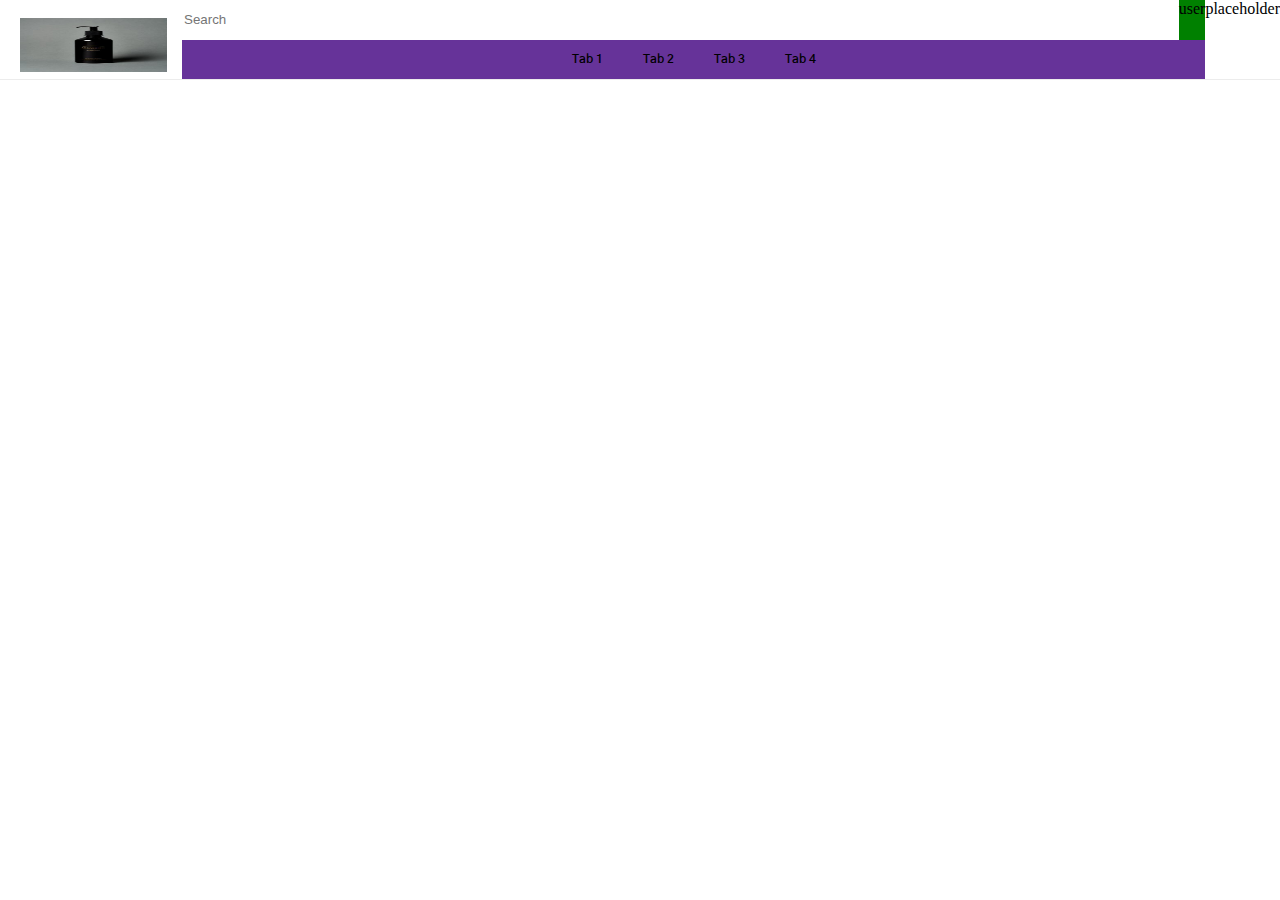
<file: index.html>
<!DOCTYPE html>
<html lang="en">
<head>
    <meta charset="UTF-8">
    <meta name="viewport" content="width=device-width, initial-scale=1.0">
    <title>Nginx</title>
    <link rel="stylesheet" href="minimalroot.css">
    <link rel="stylesheet" href="style.css">
    

</head>
<body class="index">
    <header>
        
        <div class="navleft">
            <img src="bilder/logoplaceholder.jpg" alt="" class="logo">
        </div>
        <div class="navmid">
            <div class="uppermid">
                <input type="text" placeholder="Search">
            <!-- Mail?-->
                <div class="user">user</div>
            </div>
            
            <div class="tabs">
                <div class="tab">Tab 1</div>
                <div class="tab">Tab 2</div>
                <div class="tab">Tab 3</div>
                <div class="tab">Tab 4</div>
            </div>

        </div>
        <div class="navright">
            placeholder
        </div>
        
    </header>
    <main>

    </main>
    <script src="script.js"></script>
</body>
</html>
</file>
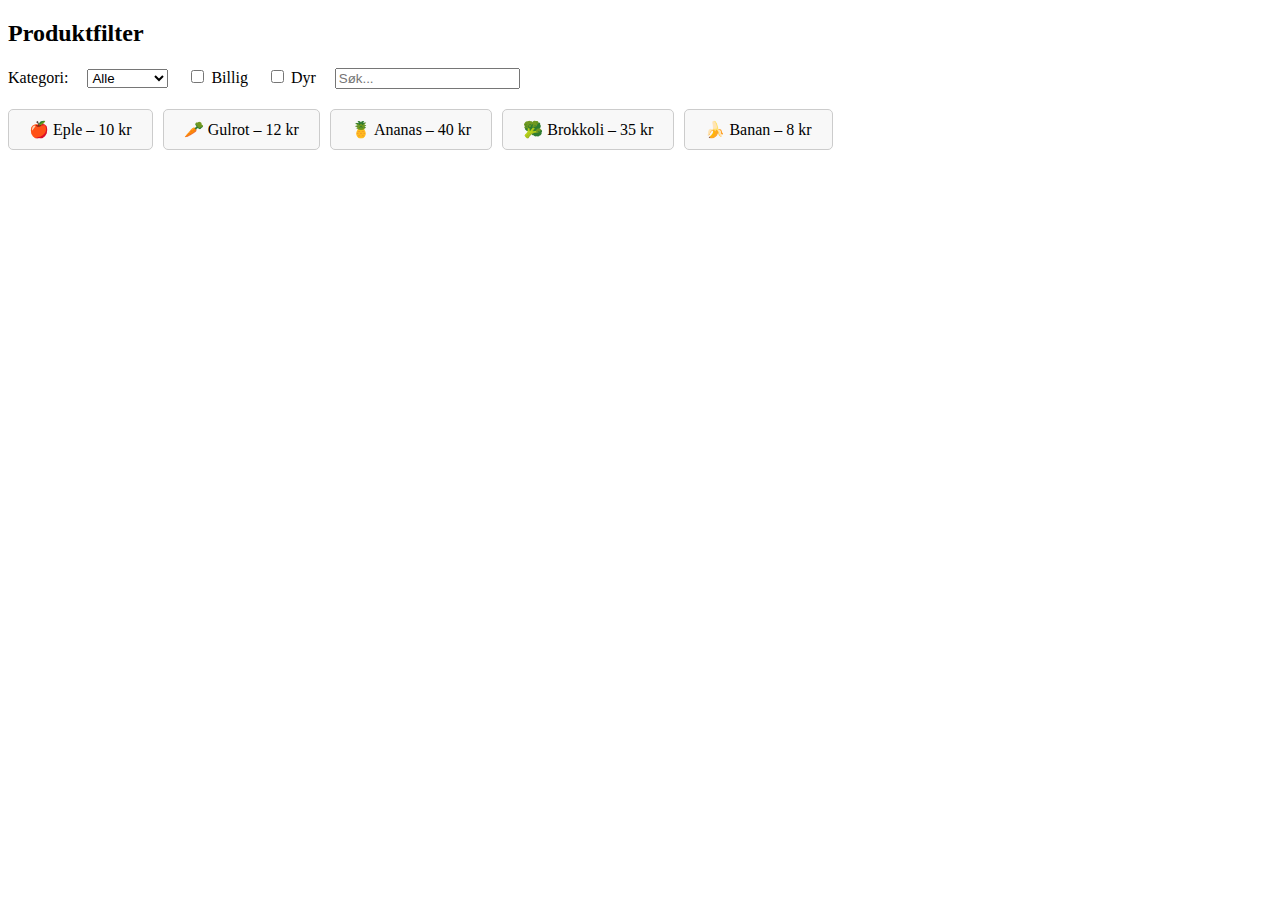
<file: filtereksempel.html>
<!DOCTYPE html>
<html lang="en">
<head>
    <meta charset="UTF-8">
    <meta name="viewport" content="width=device-width, initial-scale=1.0">
    <title>Document</title>
    <style>
        #filter-menu {
  margin-bottom: 20px;
}

#filter-menu label,
#filter-menu select,
#filter-menu input[type="text"] {
  margin-right: 15px;
}

.container {
  display: flex;
  flex-wrap: wrap;
  gap: 10px;
}

.item {
  padding: 10px 20px;
  border: 1px solid #ccc;
  background-color: #f8f8f8;
  border-radius: 5px;
}

    </style>
</head>
<body>
    <h2>Produktfilter</h2>

<!-- Filtreringsmeny -->
<div id="filter-menu">
  <label for="category-select">Kategori:</label>
  <select id="category-select" onchange="applyFilters()">
    <option value="all">Alle</option>
    <option value="frukt">Frukt</option>
    <option value="grønnsak">Grønnsak</option>
  </select>

  <label>
    <input type="checkbox" value="cheap" onchange="applyFilters()" /> Billig
  </label>
  <label>
    <input type="checkbox" value="expensive" onchange="applyFilters()" /> Dyr
  </label>

  <input type="text" id="search" placeholder="Søk..." oninput="applyFilters()" />
</div>

<!-- Produkter -->
<div class="container">
  <div class="item frukt cheap">🍎 Eple – 10 kr</div>
  <div class="item grønnsak cheap">🥕 Gulrot – 12 kr</div>
  <div class="item frukt expensive">🍍 Ananas – 40 kr</div>
  <div class="item grønnsak expensive">🥦 Brokkoli – 35 kr</div>
  <div class="item frukt cheap">🍌 Banan – 8 kr</div>
</div>

<script>
    function applyFilters() {
  const selectedCategory = document.getElementById("category-select").value;
  const checkboxes = document.querySelectorAll('input[type="checkbox"]:checked');
  const searchText = document.getElementById("search").value.toLowerCase();
  const items = document.querySelectorAll(".item");

  const priceFilters = Array.from(checkboxes).map(cb => cb.value);

  items.forEach(item => {
    const matchesCategory = selectedCategory === "all" || item.classList.contains(selectedCategory);
    const matchesPrice = priceFilters.length === 0 || priceFilters.some(filter => item.classList.contains(filter));
    const matchesSearch = item.textContent.toLowerCase().includes(searchText);

    if (matchesCategory && matchesPrice && matchesSearch) {
      item.style.display = "block";
    } else {
      item.style.display = "none";
    }
  });
}

</script>

</body>
</html>
</file>
<file: style.css>
/*Header Styles*/
.slider {
  display: flex;
  height: 30px;
  background-color: aquamarine;
  justify-content: center;
  align-items: center;
}

header {
  width: 100%;
  height: 80px;
  background-color: white;
  display: flex;
  justify-content: space-between;
  border-bottom: solid 1px #ececec;
}

.navleft {
  display: flex;
  height: 100%;
}

.logo {
  background-image: url("bilder/logoMain.svg");
  background-size: cover;
  width: 147px;
  height: 53.8px;
  margin: 18px 15px 0 20px;

}

.shoppingBasket {
  height: 80px;
  width: 125px;
  display: flex;
  justify-content: center;
  align-items: center;
}
.shoppingBasket>img {
  width: 17px;
}
.navmid {
  display: flex;
  background-color: rebeccapurple;
  flex: 1;
  flex-direction: column;
}

.uppermid {
  display: flex;
  width: 100%;
  height: 100%;
}

.uppermid>input {
  height: 100%;
  width: 100%;
}

.mail {
  background-color: red;
  height: 100%;
}

.user {
  background-color: green;
  height: 100%;
}

.tabs {
  display: flex;
  gap: 40px;
  justify-content: center;
  align-items: center;
  height: 100%;
  width: 100%;
}

input {
  outline: none;
  border: none;
}

.tab {
  font-family: "Gothic A1", sans-serif;
  font-weight: 600;
  font-size: 12px;

}

.uppermid>button {
  border: none;
  outline: none;
  background-color: #fff;
}

.content {
  display: flex;
  height: 65vh;
  width: 100%;
  background-color: lime;
}

.textbox {
  display: flex;
  height: 20vh;
  width: 100%;
  background-color: coral;
  justify-content: center;
  align-items: center;
}

.type {
  display: flex;
  height: 100%;
  width: 100%;
  border: #fff 1px solid;
  justify-content: flex-end;
  align-items: center;
  flex-direction: column;
}

.featured {
  height: 102vh;
  width: 100%;
  background-color: var(--white);
  display: flex;

}

.featuredimg {
  height: 80%;
  width: 70%;
}

.textspot {
  height: 100%;
  width: 100%;
  background-color: var(--white);
  display: flex;
  justify-content: center;
  align-items: center;
  flex-direction: column;
  gap: 70px;
}

.textspot>h1 {
  font-family: var(--helvetica);
  font-size: 30px;
  color: var(--black);
}

.textspot>p {
  font-family: var(--helvetica);
  font-size: 20px;
  color: var(--black);
}


.imgspot {
  height: 100%;
  width: 100%;
  background-color: var(--white);
  display: flex;
  justify-content: center;
  align-items: center;
}

.fragrances {
  height: 102vh;
  width: 100%;
  position: relative;

}

.fragimg {
  height: 100%;
  width: 100%;

}

.overlay {
  position: absolute;
  top: 0;
  left: 0;
  right: 0;
  bottom: 0;
  background-color: rgba(0, 0, 0, 0.5);
}

.fragtitle {
  position: absolute;
  top: 50%;
  left: 50%;
  transform: translate(-50%, -50%);
  color: var(--white);
  font-family: var(--helvetica);
  font-size: 30px;
}

.fragtext {
  position: absolute;
  top: 80%;
  left: 50%;
  transform: translate(-50%, -50%);
  color: var(--white);
  font-family: var(--helvetica);
  font-size: 20px;
}

.popular {
  width: 100%;
  height: 50vh;
  background-color: green;
  padding: 1%;
  display: flex;
  gap: 20px;

}

.popitem {
  height: 100%;
  width: 21%;
  background-color: coral;
  display: flex;
  flex-direction: column;
}

.popimg {
  height: 70%;
  width: 100%;
}

.poptext {
  padding: 2%;
}

.popular.gifts {
  height: 70vh;
  justify-content: center;
}

.popular.gifts .popitem {
  height: 100%;
  width: 30%;
  background-color: rebeccapurple;
  display: flex;
  flex-direction: column;
}

.birthmonth {
  position: absolute;
  top: 70%;
  left: 50%;
  transform: translate(-50%, -50%);
  background-color: rgba(0, 0, 0, 0.5);
  color: var(--white);
  padding: 2%;

}

/*Fragrances*/

.fragmain{
  position: relative;
}

.filterar{
  display: flex;
  justify-content: flex-start;
  align-items: center;
  height: 15vh;
  width: 100%;
  background-color: #fff;
  padding: 20px   ;
}
.filter{
  display: flex;
  align-items: center;
  gap: 20px;
  background-color: aqua;
  padding: 20px;
  
}

.perf{
  display: grid;
  grid-template-columns: repeat(4, 1fr);
  grid-template-rows: repeat(6, 1fr);
  gap: 20px;
  height: 200vh;
  width: 100%;
  padding: 20px;
  padding-top: 0px;
  
}

.per{
  height: 100%;
  width: 100%;
  background-color: var(--black);
  display: flex;
  justify-content: center;
  align-items: center;
}

.filterpop{
  display: flex;
  flex-direction: column;
  gap: 20px;
  height: 100%;
  background-color: var(--white);
  padding: 20px;
  width: 26%;
  position: absolute;
  top : 0;
  left: 0;
  z-index: 10;
  display: none;
}

.divider{
  position: relative;
}
</file>
<file: minimalroot.css>
@import url('https://fonts.googleapis.com/css2?family=Cutive+Mono&family=Gothic+A1&display=swap');

/*Minimal CSS Reset*/
html {
    box-sizing: border-box;
    font-size: 16px;
    ;
  }
  
  *, *:before, *:after {
    box-sizing: inherit;

  }
  
  body, h1, h2, h3, h4, h5, h6, p, ol, ul {
    margin: 0;
    padding: 0;
    font-weight: normal;
  }
  
  ol, ul {
    list-style: none;
  }
  
  img {
    max-width: 100%;
    height: auto;
  }
  main{
    overflow: hidden;
  }
/*Minimal CSS Reset End*/

/*Global Styles*/


  /*Placeholder*/
  :root {
    --placeblack: #000;
    --placecour : "courier,sans-serif";
}
/*Placeholder End*/

:root{
    --white: #f6f8f6;
    --black: #333;
    --dgrey: #424242;
    --lgrey: #6c6c6c;
    --helvetica : "helvetica, sans-serif";
    --cutivemono : "Cutive Mono", monospace;
    --gothic: "Gothic A1", sans-serif;
  }

  a {
    text-decoration: none;
    color: inherit;
  }

/*Global Styles End*/
</file>
